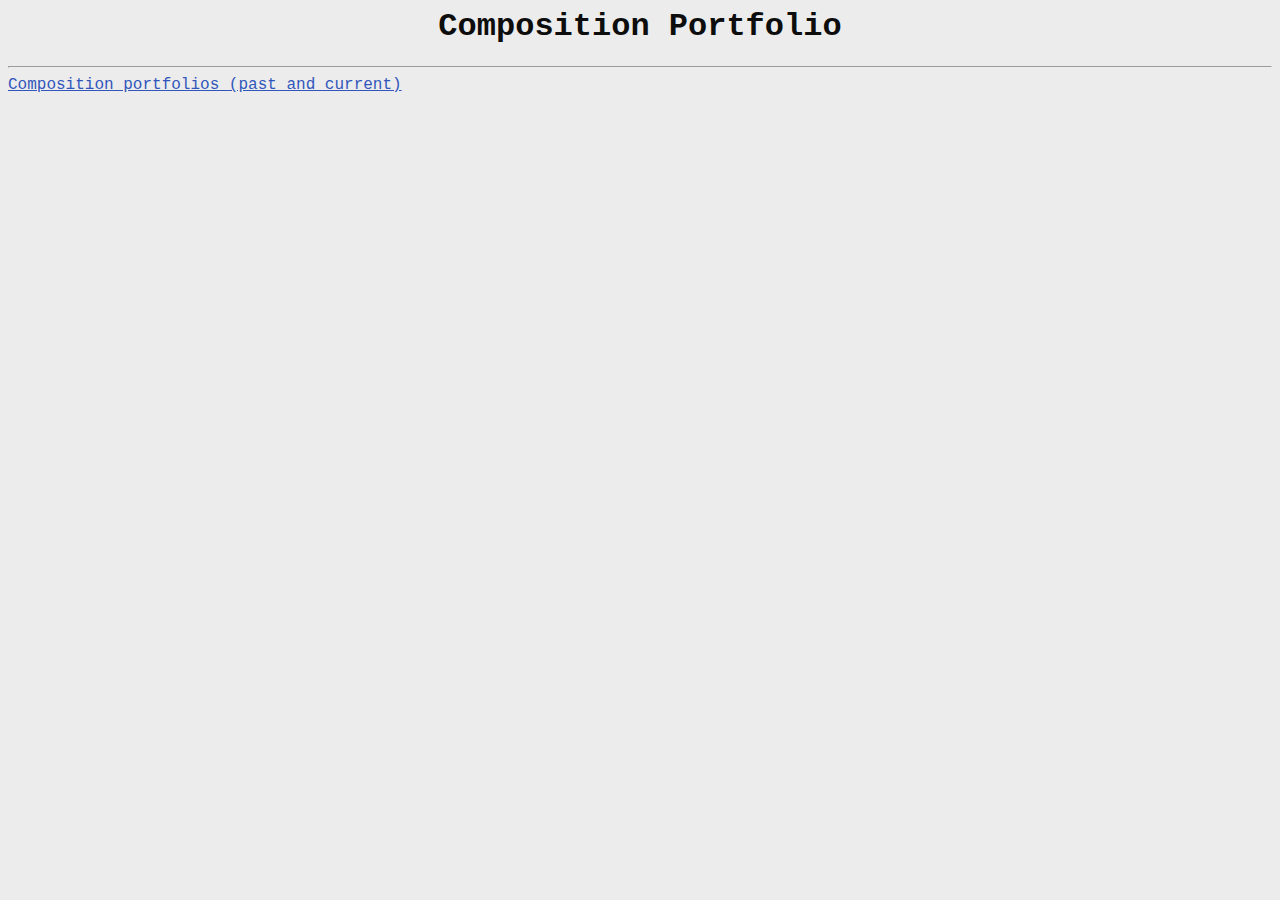
<file: index.html>
<html>
    <head>
        <title>Portfolio</title>
        <link rel="stylesheet" href="style.css">
    </head>
    <body>
        <h1>Composition Portfolio</h1>
        <hr>
        <a href="compport/a-selection.html">Composition portfolios (past and current)</a>
    </body>
</html>
</file>
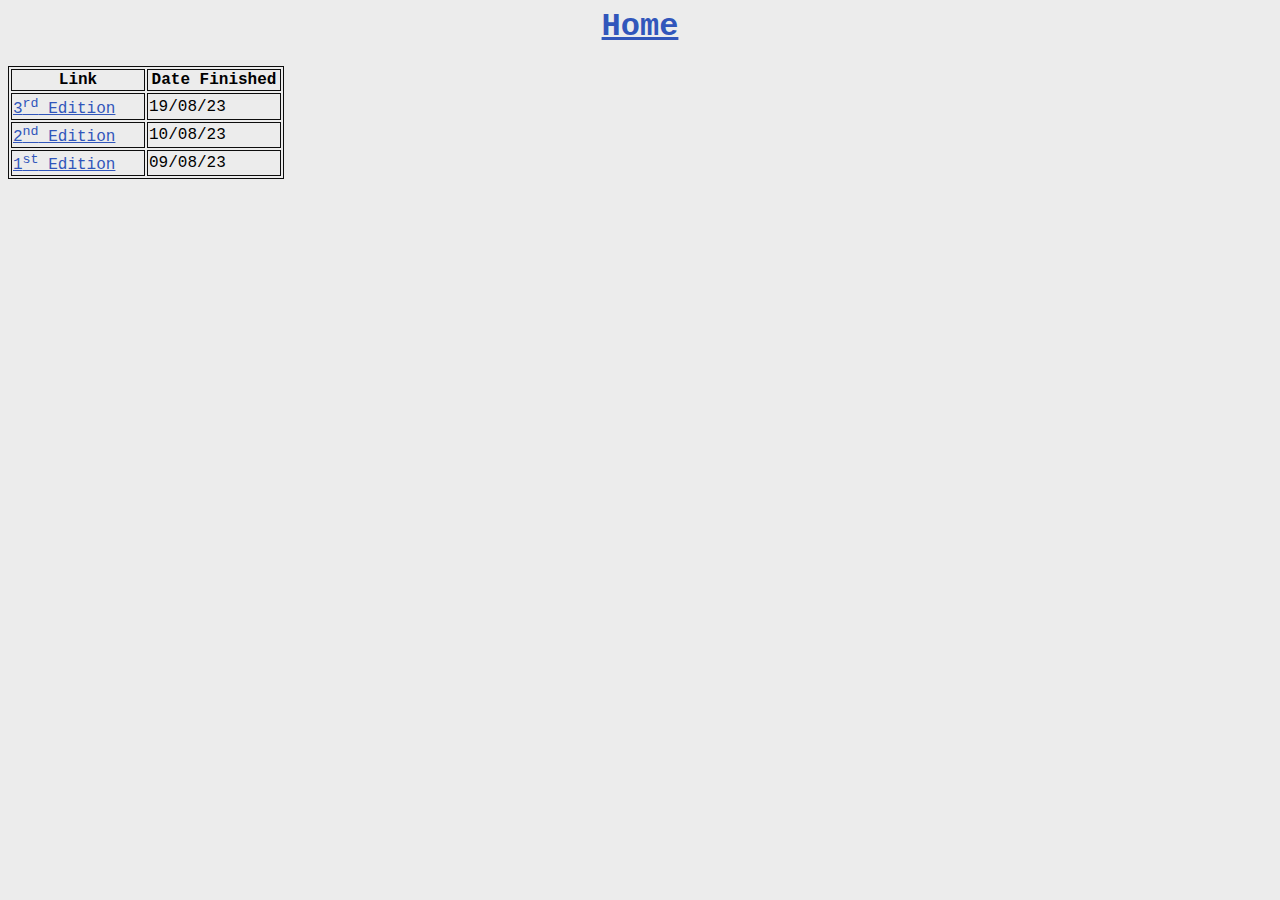
<file: compport/a-selection.html>
<html>
    <head>
        <title>Selection</title>
        <link rel="stylesheet" href="../style.css">
    </head>
    <body>
        <h1><a href="../index.html">Home</a></h1>
        <table>
            <tr>
                <th>Link</th>
                <th>Date Finished</th>
            </tr>
            <tr>
                <td><a href="edition3.pdf">3<sup>rd</sup> Edition</a></td>
                <td>19/08/23</td>
            </tr>
            <tr>
                <td><a href="edition2.pdf">2<sup>nd</sup> Edition</a></td>
                <td>10/08/23</td>
            </tr>
            <tr>
                <td><a href="edition1.pdf">1<sup>st</sup> Edition</a></td>
                <td>09/08/23</td>
            </tr>
        </table>
    </body>
</html>
</file>
<file: style.css>
/* 
::COLOUR PALETTE::

=-=-=-=-=-=
||#0D0D0D||
=-=-=-=-=-=
||#4D4D4D||
=-=-=-=-=-=
||#EFEFEF||
=-=-=-=-=-=

*/
body {
    font-family: 'Courier New', Courier, monospace;
    color: #4D4D4D;
    background-color: #ECECEC;
}
h1 {
    text-align: center;
}
h1, h3, h4 {
    color: #0D0D0D;
}
a {
    text-decoration: underline;
    color: #3156bb;
    cursor: pointer;
}
table, tr, td, th {
    color: black;
    border: 1px solid #0D0D0D;
}
th {
    width: 130px;
}
</file>
